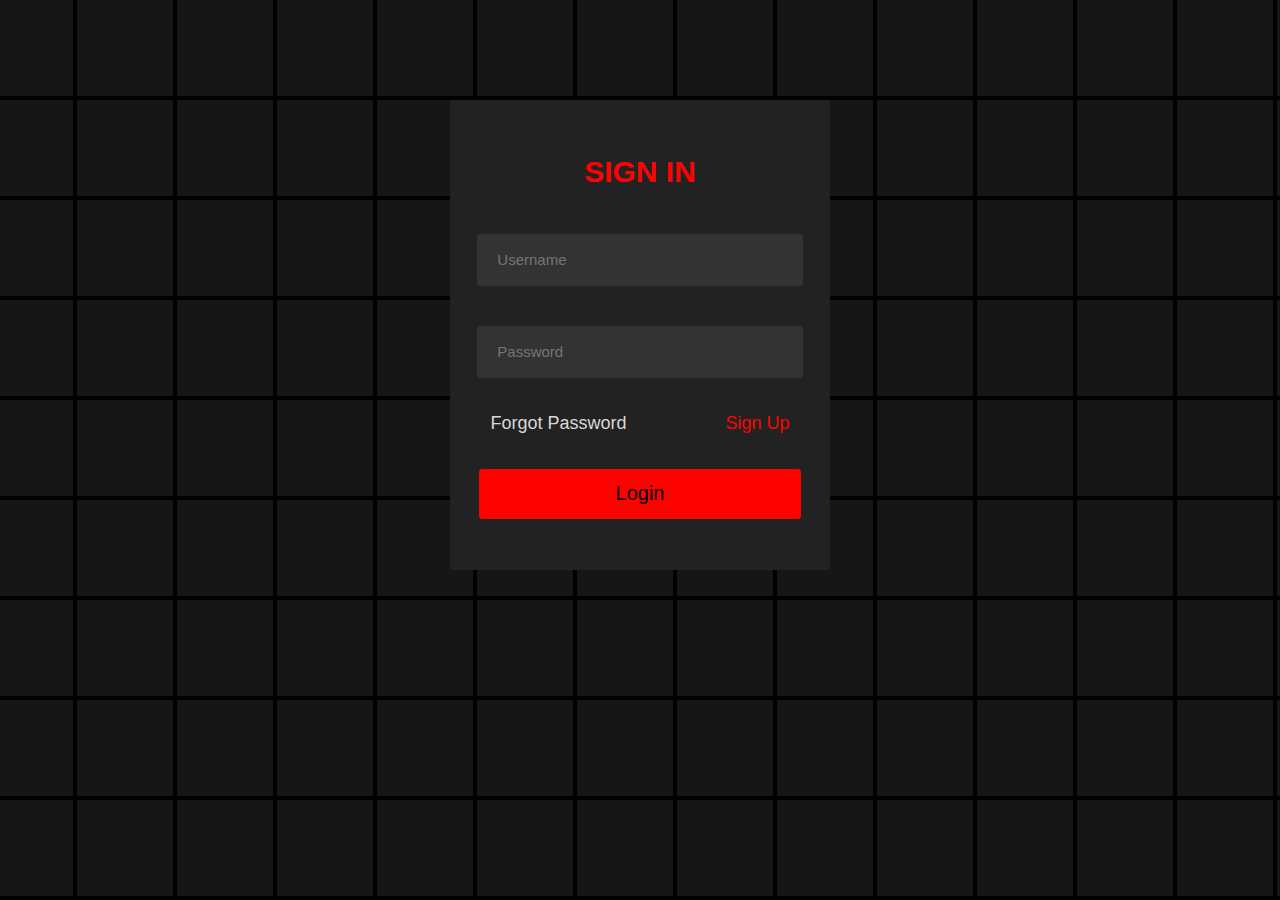
<file: autorization/index.html>
<!DOCTYPE html>
<html>
<head>
    <meta charset="UTF-8">
    <title>Authorization form</title>
    <link rel="stylesheet" href="style.css">
</head>
<body>    
    <div class="grid-container" id="grid-container"></div>
    	<center>
        <div class="main">
			<h2>SIGN IN</h2>
			<div class="form">
				<div class="inputBox">
					<input type="text" placeholder="Username" id="usernameBox" onclick="resetInput()" required>
				</div>
            	<div class="inputBox">
            		<input type="password" placeholder="Password" id="passwordBox" onclick="resetInput()" required>
            	</div>
            	<div class="links">
            		<a href="#" class="leftLink">Forgot Password</a>
            		<a href="registration.html" class="rightLink">Sign Up</a>
            	</div>
            	<div class="inputBox">
            		<button onclick="login()">Login</button>
            	</div>
            </div>
    	</center>
    </div>
    <script src="script.js"></script>
</body>
</html>
</file>
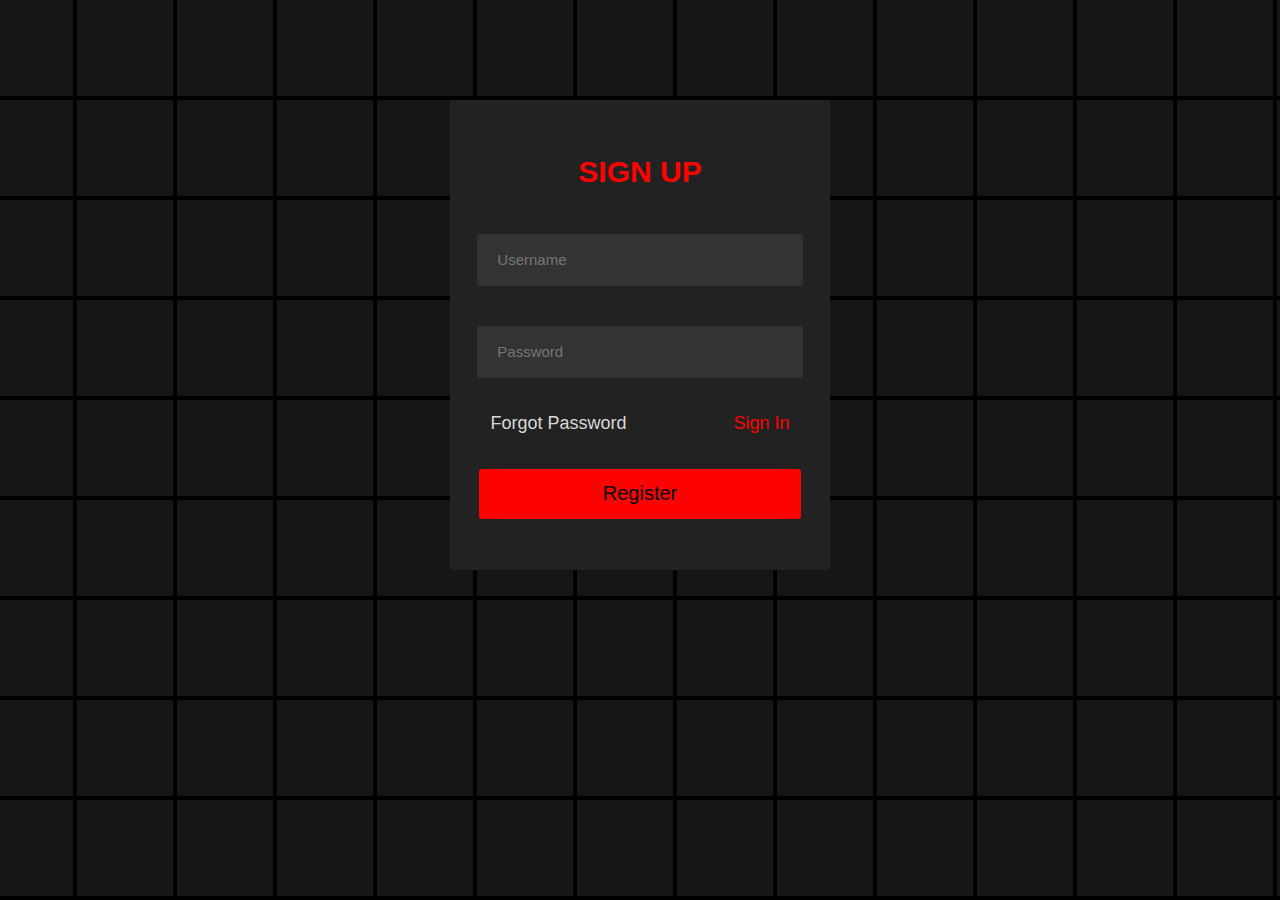
<file: autorization/registration.html>
<!DOCTYPE html>
<html>
<head>
    <meta charset="UTF-8">
    <title>Registration form</title>
    <link rel="stylesheet" href="style.css">
</head>
<body>    
    <div class="grid-container" id="grid-container"></div>
    	<center>
        <div class="main">
			<h2>SIGN UP</h2>
			<div class="form">
				<div class="inputBox">
					<input type="text" placeholder="Username" id="usernameBox" required>
				</div>
            	<div class="inputBox">
            		<input type="password" placeholder="Password" id="passwordBox" required>
            	</div>
            	<div class="links">
            		<a href="#" class="leftLink">Forgot Password</a>
            		<a href="index.html" class="rightLink">Sign In</a>
            	</div>
            	<div class="inputBox">
            		<button onclick="register()">Register</button>
            	</div>
            </div>
    	</center>
    </div>
    <script src="script.js"></script>
</body>
</html>
</file>
<file: autorization/style.css>
body {
    font-family: Helvetica;
    background-color: #161616;
} 
.main {
    padding-top: 30px;
    background-color: #222222;
    width: 30%;
    height: 440px;
    margin-top: 100px;
    border-radius: 2px;
}
h2 {
    font-size: 30px;
    color: #FC0301;
}
input {
    background-color: #333333;
    border: none;
    border-radius: 3px;
    width: 80%;
    height: 50px;
    margin: 20px;
    padding-left: 20px;
    font-size: 15px;
    color: #6B6B6B;
}
.form {
    width: 100%;
}
.inputBox{
    width: 100%;
}
.links {
    font-size: 18px;
    display: flex;
    justify-content: space-between;
    padding: 10px;
    margin: 5px;
}
.leftLink {
    color: #D8D8D8;
    padding-left: 25px;
    text-align: left;
    text-decoration: none;
}
.rightLink {
    color: #FC0301;
    padding-right: 25px;
    text-align: right;
    text-decoration: none;
}
button {
    width: 85%;
    height: 50px;
    background-color: #FC0301;
    border: none;
    border-radius: 3px;
    margin: 20px;
    font-size: 20px;
    cursor: pointer;
}

/* Для фона */
.grid-container {
    display: grid;
    grid-template-columns: repeat(16, 100px); /* 15 квадратів у рядку */
    grid-template-rows: repeat(16, 100px); /* 16 рядів по 100px */
    position: fixed; /* Додає фіксоване позиціювання для контейнера з квадратами */
    z-index: -1; /* Затінює квадрати позаду всього */
    width: 100vw; /* Ширина контейнера на весь екран */
    height: 1600px; /* Висота контейнера на 16 рядів по 100px */
    top: -2px; /* Встановлюємо верхній відступ на 0 */
    left: -25px; /* Встановлюємо лівий відступ на 0 */
}

.square {
    width: 100px; /* Ширина квадрата */
    height: 100px; /* Висота квадрата */
    background-color: #161616; /* Колір фону квадрата */
    border: 2px solid black; /* Початковий чорний кордон */
    box-sizing: border-box; /* Включає кордони в загальні розміри елемента */
    transition: background-color 1s; /* Плавний перехід кольору фону */
}

/* Анімація хвилі */
@keyframes wave {
    0% {
        border-color: black; /* Чорний кордон */
    }
    75% {
        border-color: red; /* Червоний кордон в середині анімації */
    }
    100% {
        border-color: black; /* Повертається до чорного */
    }
}

/* Анімація для всіх рядів з затримкою в 5 секунд після завершення */
@keyframes waveWithDelay {
    0%, 100% {
        border-color: black; /* Чорний кордон */
    }
    75% {
        border-color: red; /* Червоний кордон в середині анімації */
    }
}

.square {
    animation: waveWithDelay 15s forwards; /* Основна анімація */
    animation-delay: 0s; /* Затримка для кожного ряду */
    animation-fill-mode: forwards; /* Зберігаємо останнє значення анімації */
}

/* Задаємо затримку для кожного ряду з 5-секундним перервом після завершення */
.square:nth-child(-n+16) {
    animation-delay: 0s; /* Перший ряд */
}
.square:nth-child(n+17):nth-child(-n+32) {
    animation-delay: 0.5s; /* Другий ряд */
}
.square:nth-child(n+33):nth-child(-n+48) {
    animation-delay: 1s; /* Третій ряд */
}
.square:nth-child(n+49):nth-child(-n+64) {
    animation-delay: 1.5s; /* Четвертий ряд */
}
.square:nth-child(n+65):nth-child(-n+80) {
    animation-delay: 2s; /* П’ятий ряд */
}
.square:nth-child(n+81):nth-child(-n+96) {
    animation-delay: 2.5s; /* Шостий ряд */
}
.square:nth-child(n+97):nth-child(-n+112) {
    animation-delay: 3s; /* Сьомий ряд */
}
.square:nth-child(n+113):nth-child(-n+128) {
    animation-delay: 3.5s; /* Восьмий ряд */
}
.square:nth-child(n+129):nth-child(-n+144) {
    animation-delay: 4s; /* Дев’ятий ряд */
}
.square:nth-child(n+145):nth-child(-n+160) {
    animation-delay: 4.5s; /* Десятий ряд */
}
.square:nth-child(n+161):nth-child(-n+176) {
    animation-delay: 5s; /* Одинадцятий ряд */
}
.square:nth-child(n+177):nth-child(-n+192) {
    animation-delay: 5.5s; /* Дванадцятий ряд */
}
.square:nth-child(n+193):nth-child(-n+208) {
    animation-delay: 6s; /* Тринадцятий ряд */
}
.square:nth-child(n+209):nth-child(-n+224) {
    animation-delay: 6.5s; /* Чотирнадцятий ряд */
}
.square:nth-child(n+225):nth-child(-n+240) {
    animation-delay: 7s; /* П’ятнадцятий ряд */
}
.square:nth-child(n+241):nth-child(-n+256) {
    animation-delay: 7.5s; /* Шістнадцятий ряд */
}
/* Додайте повторення для всіх квадратів */
.square {
    animation: wave 10s forwards;
    animation-delay: calc(var(--row) * 30s); /* Затримка в залежності від ряду */
    animation-iteration-count: infinite; /* Безкінечне повторення */
    animation-fill-mode: forwards; /* Зберігаємо останнє значення анімації */
}
</file>
